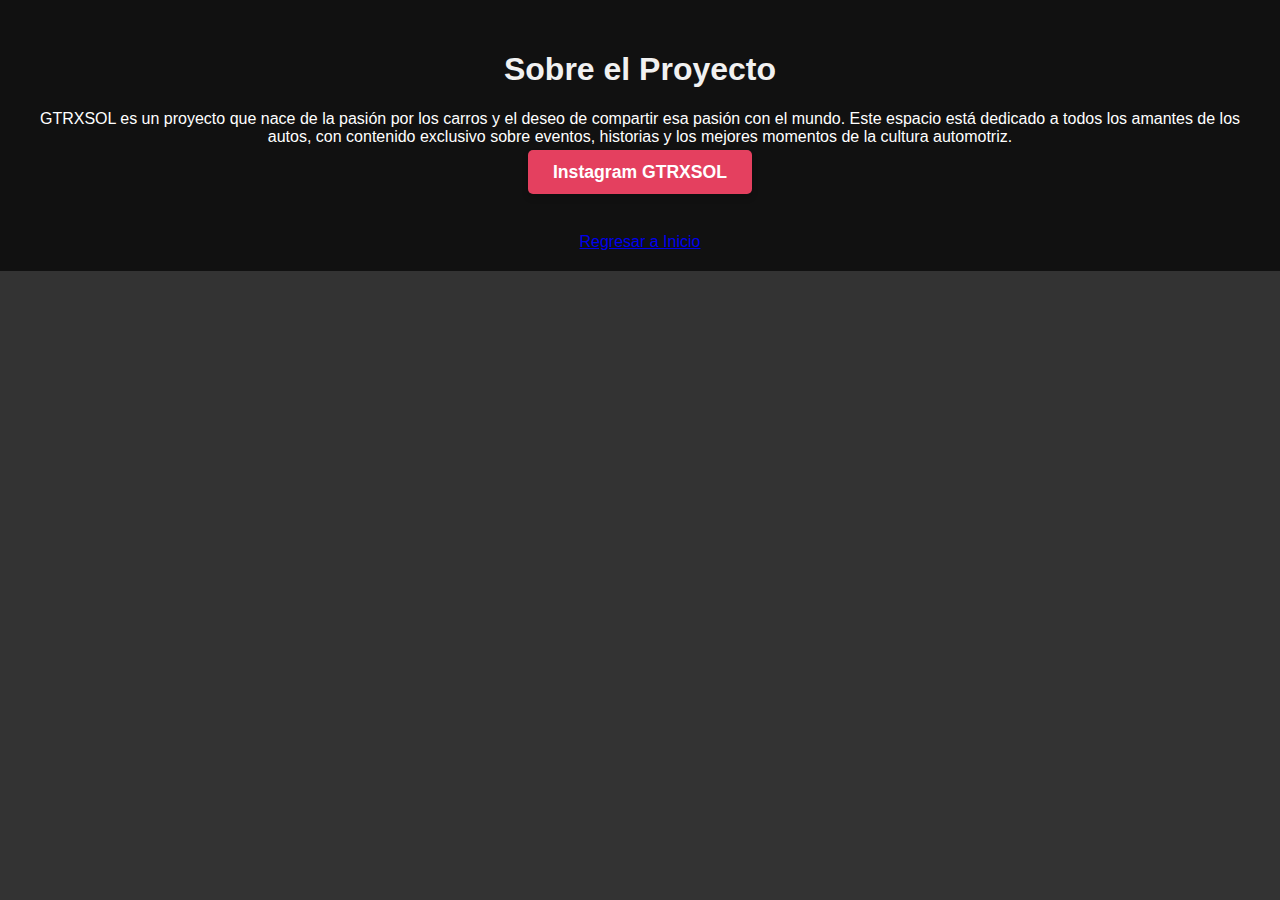
<file: about.html>
<!DOCTYPE html>
<html lang="es">
<head>
    <meta charset="UTF-8">
    <meta name="viewport" content="width=device-width, initial-scale=1.0">
    <title>Sobre el Proyecto - GTRXSOL</title>
    <link rel="stylesheet" href="style.css">
</head>
<body>
    <header>
        <h1>Sobre el Proyecto</h1>
        <div class="about-project">
            <p>GTRXSOL es un proyecto que nace de la pasión por los carros y el deseo de compartir esa pasión con el mundo. Este espacio está dedicado a todos los amantes de los autos, con contenido exclusivo sobre eventos, historias y los mejores momentos de la cultura automotriz.</p>
        </div>

        <!-- Botón Instagram GTRXSOL -->
        <a href="https://www.instagram.com/gtrxsol" target="_blank" class="btn instagram-btn">Instagram GTRXSOL</a>
    </header>

    <footer>
        <a href="index.html" class="regresar-btn">Regresar a Inicio</a>
    </footer>
</body>
</html>
</file>
<file: style.css>
/* Estilos Generales */
body {
    font-family: Arial, sans-serif;
    background-color: #333;
    color: #fff;
    margin: 0;
    padding: 0;
}

h1, h2 {
    color: #f1f1f1;
    text-align: center;
}

/* Estilos del encabezado */
header {
    text-align: center;
    padding: 30px;
    background-color: #111;
}

.profile-img {
    width: 180px;
    height: 180px;
    border-radius: 50%;
    border: 3px solid #fff;
    margin: 20px auto;
    display: block;
}

.social-links {
    display: flex;
    justify-content: center;
    flex-wrap: wrap;
    gap: 10px;
    margin-top: 20px;
}

.btn {
    padding: 12px 25px;
    border-radius: 5px;
    font-weight: bold;
    font-size: 1.1em;
    transition: all 0.3s ease;
    text-align: center;
    text-decoration: none;
    color: #fff;
    box-shadow: 0px 4px 6px rgba(0, 0, 0, 0.2);
}

/* Colores de los botones */
.tiktok-btn {
    background-color: #000;
}

.instagram-btn {
    background-color: #E4405F;
}

.threads-btn {
    background-color: #1A1A1A;
}

.correo-btn {
    background-color: #33beff;
}

/* Hover */
.btn:hover {
    transform: scale(1.1);
    box-shadow: 0px 6px 10px rgba(0, 0, 0, 0.3);
}

/* Estilos de las secciones */
section {
    padding: 40px 20px;
    margin-top: 30px;
    background-color: #444;
    border-radius: 10px;
    margin: 30px auto;
    max-width: 800px;
}

/* Estilos para el formulario de contacto */
#contact {
    padding: 40px 20px;
    margin-top: 30px;
    background-color: #444;
    border-radius: 10px;
    margin: 30px auto;
    max-width: 800px;
    text-align: center;
}

form {
    display: flex;
    flex-direction: column;
    gap: 15px;
}

label {
    font-size: 1.1em;
    color: #f1f1f1;
}

input, textarea {
    padding: 12px;
    border-radius: 5px;
    border: none;
    font-size: 1em;
    width: 100%;
    margin: 5px 0;
}

textarea {
    resize: vertical;
    min-height: 150px;
}

.submit-btn {
    background-color: #33beff;
    padding: 12px 25px;
    border-radius: 5px;
    font-weight: bold;
    font-size: 1.1em;
    transition: all 0.3s ease;
    color: #fff;
    box-shadow: 0px 4px 6px rgba(0, 0, 0, 0.2);
}

.submit-btn:hover {
    transform: scale(1.1);
    box-shadow: 0px 6px 10px rgba(0, 0, 0, 0.3);
}

/* Estilos de las imágenes de la galería */
.focus-images {
    display: grid;
    grid-template-columns: repeat(4, 1fr);
    gap: 10px;
    justify-items: center;
}

.focus-img {
    width: 100%;
    max-width: 200px;
    height: auto;
    border-radius: 8px;
    box-shadow: 0px 4px 6px rgba(0, 0, 0, 0.3);
    transition: transform 0.3s ease, box-shadow 0.3s ease;
}

.focus-img:hover {
    transform: scale(1.05);
    box-shadow: 0px 6px 10px rgba(0, 0, 0, 0.4);
}

/* Footer */
footer {
    text-align: center;
    padding: 20px;
    background-color: #111;
}

footer p {
    font-size: 14px;
    color: #ccc;
}

/* Media Queries */
@media screen and (max-width: 768px) {
    .social-links {
        flex-direction: column;
    }

    .focus-images {
        grid-template-columns: repeat(2, 1fr);
    }
}
</file>
